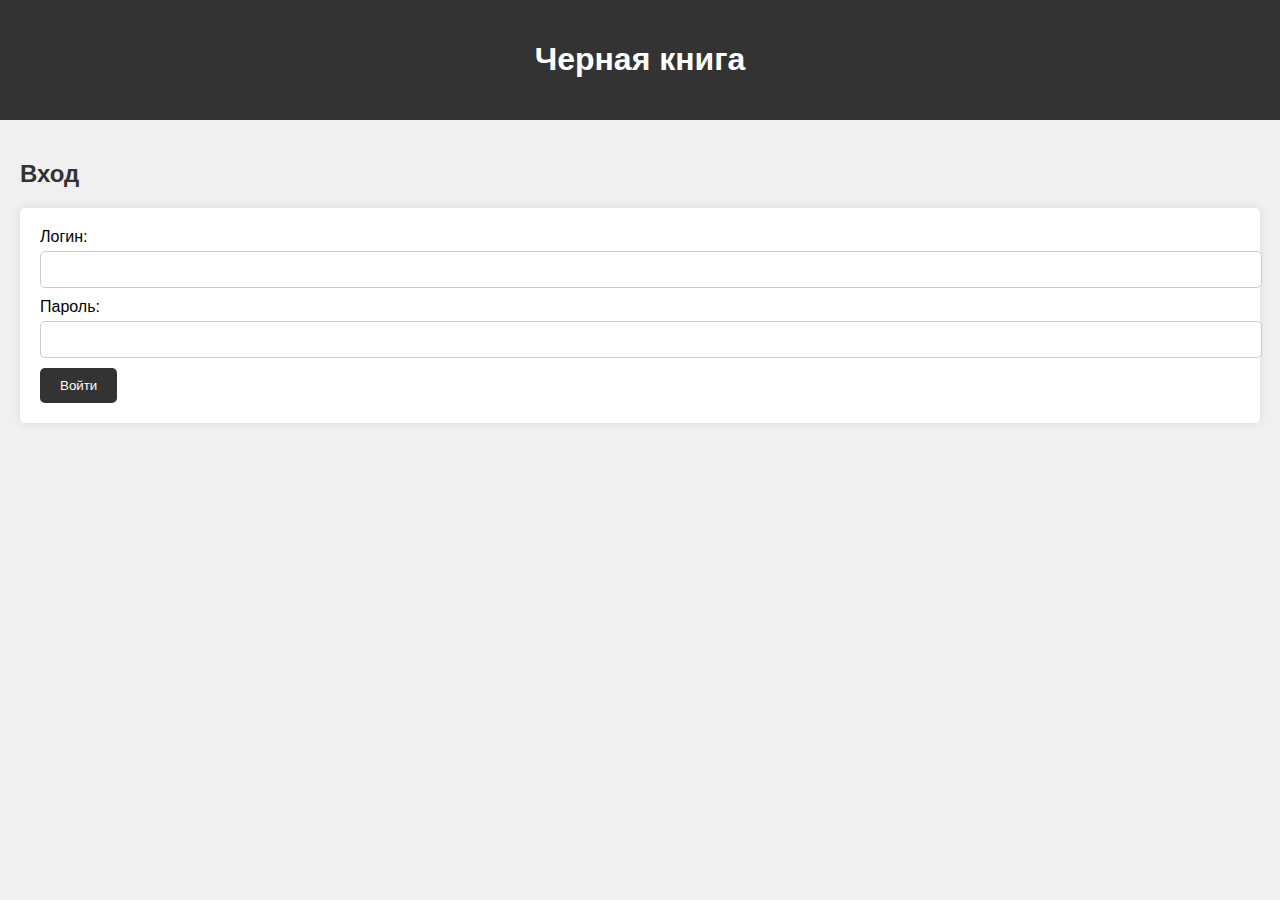
<file: index.html>
<!DOCTYPE html>
<html lang="ru">
<head>
    <meta charset="UTF-8">
    <meta name="viewport" content="width=device-width, initial-scale=1.0">
    <title>Черная книга</title>
    <link rel="stylesheet" href="styles.css">
</head>
<body>
    <header>
        <h1>Черная книга</h1>
    </header>
    <main>
        <section id="login-section">
            <h2>Вход</h2>
            <form id="login-form">
                <label for="username">Логин:</label>
                <input type="text" id="username" name="username" required>
                <label for="password">Пароль:</label>
                <input type="password" id="password" name="password" required>
                <button type="submit">Войти</button>
            </form>
        </section>
        <section id="info-section" style="display: none;">
            <h2>Информация о вымерших видах</h2>

            <form id="kind-form">
                <label for="kind">Вымерший</label>
                <input type="text" id="kind" name="kind" required>
                <label for="op">описание вида</label>
                <input type="text" id="op" name="op" required>
                <button id="add-species">Добавить новый вид</button>
            </form>
        </section>
    </main>
    <script src="https://apis.google.com/js/api.js"></script>
    <script src="script.js"></script>
</body>
</html>
</file>
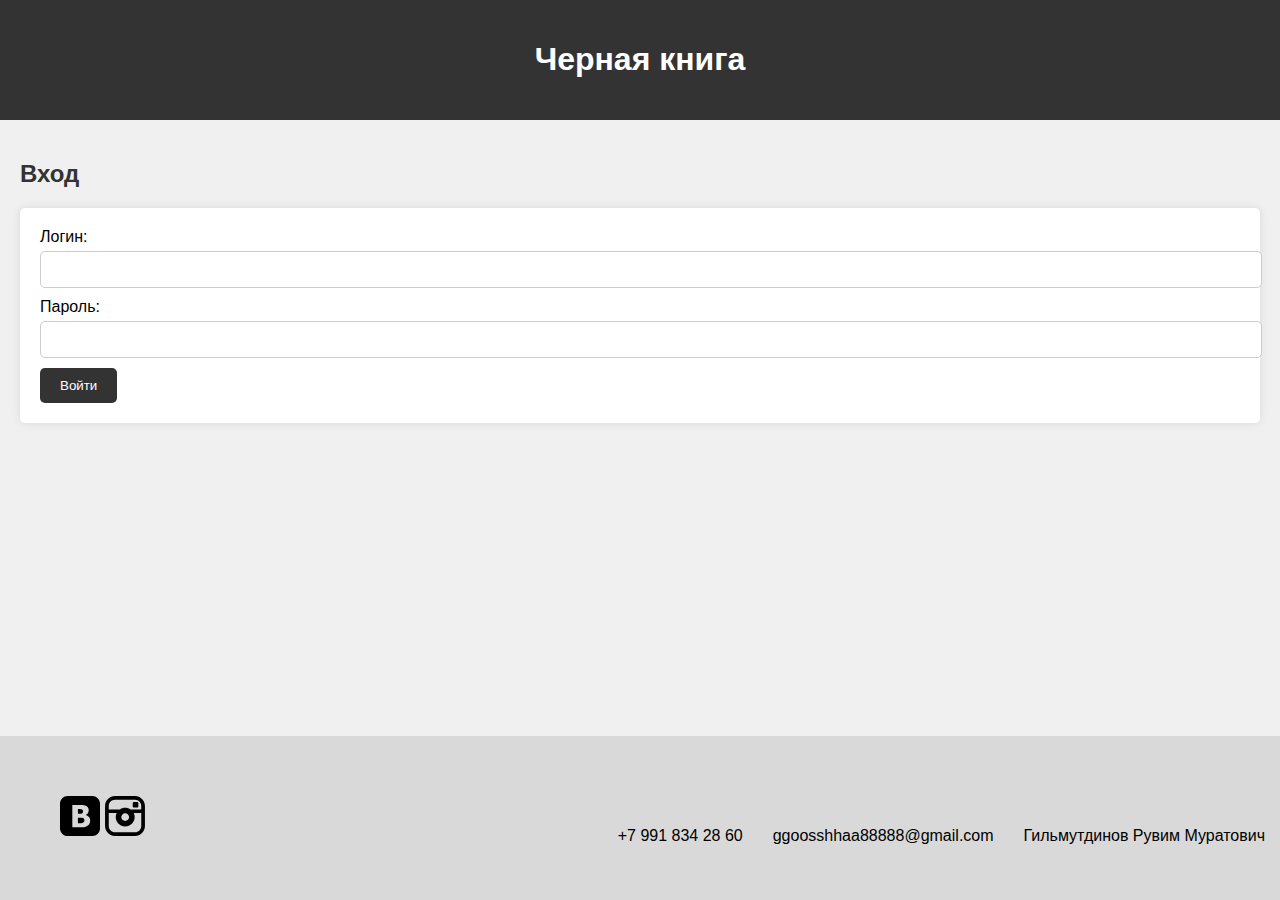
<file: index2.html>
<!DOCTYPE html>
<html lang="ru">
<head>
    <meta charset="UTF-8">
    <meta name="viewport" content="width=device-width, initial-scale=1.0">
    <title>Черная книга</title>
    <link rel="stylesheet" href="styles2.css">
</head>
<body>
    <header>
        <h1>Черная книга</h1>
    </header>
    <main>
        <section id="login-section">
            <h2>Вход</h2>
            <form id="login-form">
                <label for="username">Логин:</label>
                <input type="text" id="username" name="username" required>
                <label for="password">Пароль:</label>
                <input type="password" id="password" name="password" required>
                <button type="submit">Войти</button>
            </form>
        </section>
        <section id="info-section" style="display: none;">
            <h2>Информация о вымерших видах</h2>

            <form id="kind-form">
                <label for="kind">Вымерший</label>
                <input type="text" id="kind" name="kind" required>
                <label for="op">описание вида</label>
                <input type="text" id="op" name="op" required>
                <button id="add-species">Добавить новый вид</button>
            </form>
        </section>
        
    </main>
    
    <script src="https://apis.google.com/js/api.js"></script>
    <script src="script2.js"></script>
</body>
<footer id="contact-section">
    <div class="fcontainer">
            <div class="media-content">
                <a class= "vk" target="_blank" href="https://vk.com/id602537816"><img src="Vector.svg" width="40.1"  alt="вк"></a>
                <a class= "inst" target="_blank" href="https://www.instagram.com/blackbookrecords/"><img src="Vector1.svg" width="40.1" alt="инст"></a>
            </div>
            <div class="contact">
    <p class="tel">+7 991 834 28 60</p>
    <p class="e-mail">ggoosshhaa88888@gmail.com</p>
    <p class="name">Гильмутдинов Рувим Муратович</p>
            </div>
    </div> 
</footer>
</html>
</file>
<file: styles.css>
body {
    font-family: Arial, sans-serif;
    margin: 0;
    padding: 0;
    background-color: #f0f0f0;
}

header {
    background-color: #333;
    color: #fff;
    padding: 20px;
    text-align: center;
}

main {
    padding: 20px;
}

h2 {
    color: #333;
}

form {
    background-color: #fff;
    padding: 20px;
    border-radius: 5px;
    box-shadow: 0 0 10px rgba(0,0,0,0.1);
}

label {
    display: block;
    margin-bottom: 5px;
}

input[type="text"],
input[type="password"] {
    width: 100%;
    padding: 10px;
    margin-bottom: 10px;
    border: 1px solid #ccc;
    border-radius: 5px;
}

button {
    background-color: #333;
    color: #fff;
    padding: 10px 20px;
    border: none;
    border-radius: 5px;
    cursor: pointer;
}

button:hover {
    background-color: #555;
}

#species-list {
    list-style-type: none;
    padding: 0;
}

#species-list li {
    background-color: #fff;
    margin-bottom: 10px;
    padding: 10px;
    border-radius: 5px;
    box-shadow: 0 0 10px rgba(0,0,0,0.1);
}
</file>
<file: styles2.css>
body {
    font-family: Arial, sans-serif;
    margin: 0;
    padding: 0;
    background-color: #f0f0f0;
    display: flex;
    flex-direction: column;
    min-height: 100vh;
}

header {
    background-color: #333;
    color: #fff;
    padding: 20px;
    text-align: center;
}

main {
    flex: 1;
    padding: 20px;
}

h2 {
    color: #333;
}

form {
    background-color: #fff;
    padding: 20px;
    border-radius: 5px;
    box-shadow: 0 0 10px rgba(0,0,0,0.1);
}

label {
    display: block;
    margin-bottom: 5px;
}

input[type="text"],
input[type="password"] {
    width: 100%;
    padding: 10px;
    margin-bottom: 10px;
    border: 1px solid #ccc;
    border-radius: 5px;
}

button {
    background-color: #333;
    color: #fff;
    padding: 10px 20px;
    border: none;
    border-radius: 5px;
    cursor: pointer;
}

button:hover {
    background-color: #555;
}

#species-list {
    list-style-type: none;
    padding: 0;
}

#species-list li {
    background-color: #fff;
    margin-bottom: 10px;
    padding: 10px;
    border-radius: 5px;
    box-shadow: 0 0 10px rgba(0,0,0,0.1);
}

.fcontainer {
    padding: 60px;
    background: #d9d9d9ec;
    display: flex;
    justify-content: space-between;
}
.contact{
    position: absolute;
    right: 0;
    display: flex;
}
.contact p {
    padding: 15px;
}


footer {
    background: #d9d9d9;
    width: 100%;
    position: fixed;
    bottom: 0;
    left: 0;
  
}
</file>
